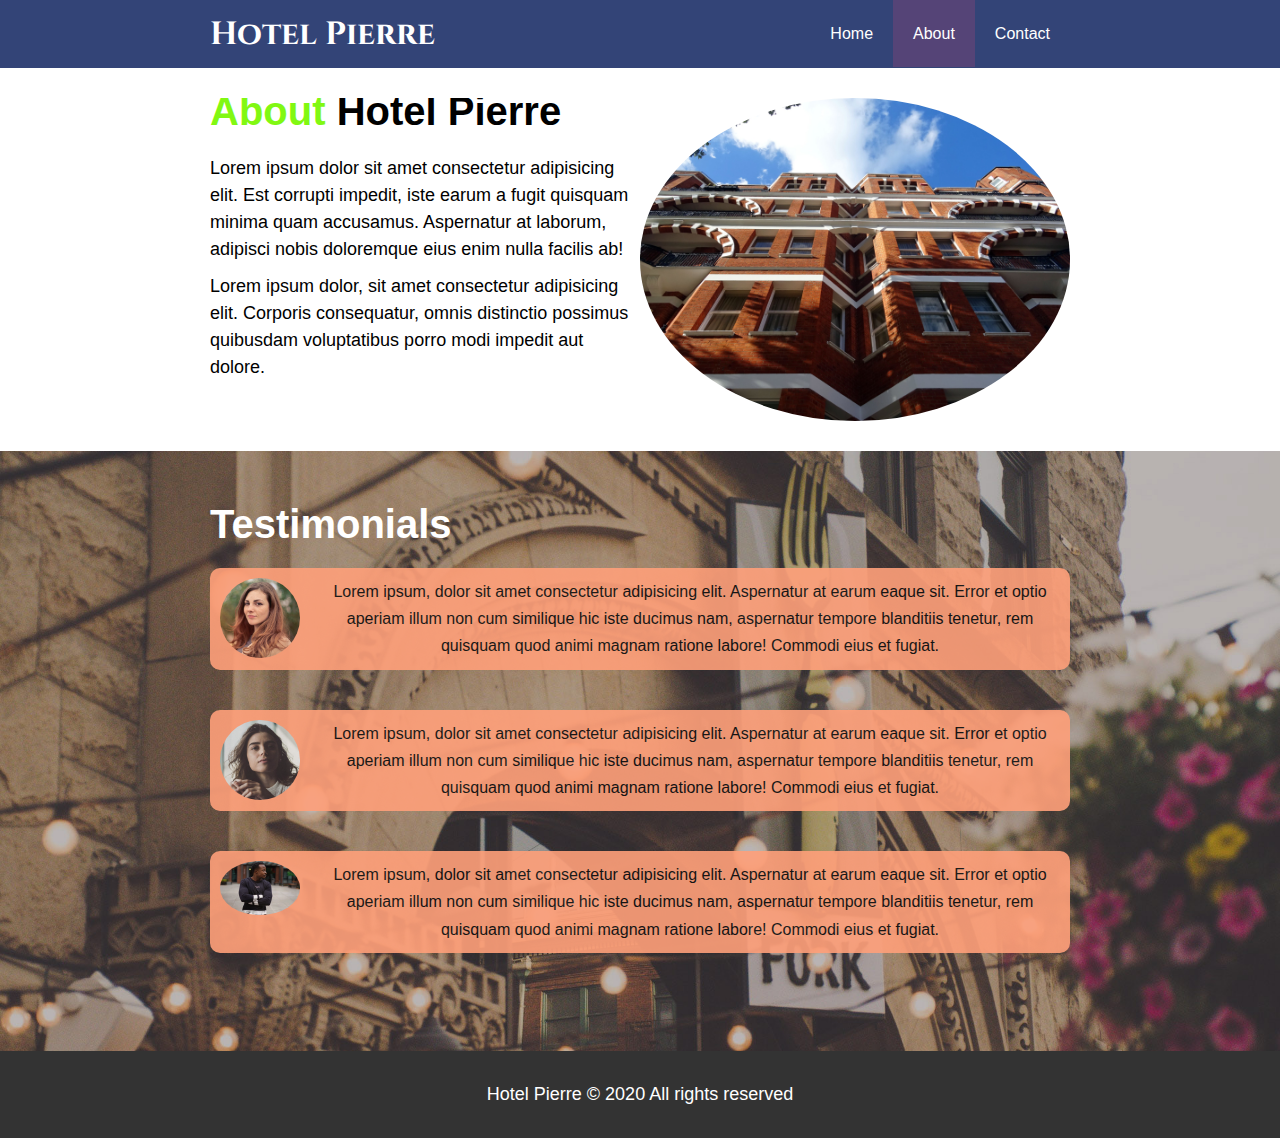
<file: about.html>
<!DOCTYPE html>
<html lang="en">
  <head>
    <meta charset="UTF-8" />
    <meta name="viewport" content="width=device-width, initial-scale=1.0" />
    <meta description="Landing page for Hotel" />

    <link
      href="https://fonts.googleapis.com/css2?family=Cinzel:wght@600&display=swap"
      rel="stylesheet"
    />
    <link rel="stylesheet" href="css/style.css" />
    <link
      rel="stylesheet"
      media="screen and (max-width: 768px)"
      href="css/mobile.css"
    />
    <title>Hotel Website</title>
  </head>
  <body>
    <header>
      <nav id="navbar">
        <div class="container">
          <h1 class="logo"><a style="font-family: 'Cinzel', serif" href="index.html">Hotel Pierre</a></h1>
          <ul>
            <li><a href="index.html">Home</a></li>
            <li class="current"><a href="about.html">About</a></li>
            <li><a href="contact.html">Contact</a></li>
          </ul>
        </div>
      </nav>
    </header>
    <section id="about-info" class="py-3">
      <div class="container">
        <div class="info-left">
          <h2 class="l-heading">
            <span class="text-primary">About</span> Hotel Pierre
          </h2>
          <p>
            Lorem ipsum dolor sit amet consectetur adipisicing elit. Est
            corrupti impedit, iste earum a fugit quisquam minima quam accusamus.
            Aspernatur at laborum, adipisci nobis doloremque eius enim nulla
            facilis ab!
          </p>
          <p>
            Lorem ipsum dolor, sit amet consectetur adipisicing elit. Corporis
            consequatur, omnis distinctio possimus quibusdam voluptatibus porro
            modi impedit aut dolore.
          </p>
        </div>

        <div class="info-right">
          <img src="./img/photo-2.jpg" alt="hotel" />
        </div>
      </div>
    </section>

    <div class="clr"></div>

    <section id="testimonials" class="py-3">
      <div class="container">
        <h2 class="l-heading">Testimonials</h2>
        <div id="testimonial" class="bg-light">
          <img src="./img/person-1.jpg" alt="vinny" />
          <p>
            Lorem ipsum, dolor sit amet consectetur adipisicing elit. Aspernatur
            at earum eaque sit. Error et optio aperiam illum non cum similique
            hic iste ducimus nam, aspernatur tempore blanditiis tenetur, rem
            quisquam quod animi magnam ratione labore! Commodi eius et fugiat.
          </p>
        </div>

        <div id="testimonial" class="bg-light">
          <img src="./img/person-2.jpg" alt="jenny" />
          <p>
            Lorem ipsum, dolor sit amet consectetur adipisicing elit. Aspernatur
            at earum eaque sit. Error et optio aperiam illum non cum similique
            hic iste ducimus nam, aspernatur tempore blanditiis tenetur, rem
            quisquam quod animi magnam ratione labore! Commodi eius et fugiat.
          </p>
        </div>
        <div id="testimonial" class="bg-light jennifer">
          <img src="./img/nigel.jpg" alt="jenny" />
          <p>
            Lorem ipsum, dolor sit amet consectetur adipisicing elit. Aspernatur
            at earum eaque sit. Error et optio aperiam illum non cum similique
            hic iste ducimus nam, aspernatur tempore blanditiis tenetur, rem
            quisquam quod animi magnam ratione labore! Commodi eius et fugiat.
          </p>
        </div>
      </div>
    </section>
    <footer id="main-footer">
      <p>Hotel Pierre &copy; 2020 All rights reserved</p>
    </footer>
  </body>
</html>
</file>
<file: css/style.css>
* {
  margin: 0;
  padding: 0;
  box-sizing: border-box;
}

body {
  font-family: Verdana, Geneva, Tahoma, sans-serif;
  line-height: 1.7em;
}

/* Utility classes */
.container {
  margin: auto;
  max-width: 900px;
  overflow: auto;
  padding: 0 20px;
}

.bg-dark {
  background-color: #111;
  color: papayawhip;
}

.bg-primary {
  background-color: #111;
  color: rgb(129, 248, 18);
}

.bg-light {
  background-color: lightsalmon;
  color: #111;
}

.text-primary {
  color: rgb(129, 248, 18);
}

.lead {
  font-size: 20px;
}

a {
  text-decoration: none;
}

h1,
h2,
h3 {
  padding-bottom: 20px;
}

.py-1 {
  padding: 10px;
}
.py-2 {
  padding: 20px;
}
.py-3 {
  padding: 30px;
}

p {
  margin: 10px 0;
}

.l-heading {
  font-size: 40px;
}

.clr {
  clear: both;
}

/* Navbar */

#navbar {
  background-color: #347;
  color: white;
  overflow: auto;
}

#navbar h1 {
  float: left;
  padding-top: 20px;
}

#navbar ul {
  float: right;
  list-style: none;
}

#navbar ul li {
  float: left;
}

#navbar a {
  color: #fff;
}

#navbar ul li a {
  display: block;
  text-align: center;
  padding: 20px;
}

#navbar ul li a:hover,
.current {
  background-color: #547;
  color: #000;
}

/* Showcase content */

.showcase {
  background: url("../img/showcase.jpg") no-repeat center center/cover;
  height: 600px;
}

.showcase .showcase-content {
  color: #fff;
  text-align: center;
  padding-top: 150px;
  line-height: 1.8em;
}

.showcase-content h1 {
  font-size: 50px;
  line-height: 1.4em;
}

.btn {
  display: inline-block;
  font-family: "Segoe UI", Tahoma, Geneva, Verdana, sans-serif;
  color: rgb(1, 27, 34);
  background-color: rgba(0, 0, 0, 0.315);
  color: #fff;
  font-size: 18px;
  padding: 5px 10px;
  border: #111 1px solid;
  border-radius: 5px;
  border: none;
  cursor: pointer;
}

.btn-light {
  background-color: lightgray;
  color: #111;
}

.btn:hover {
  background-color: rgb(210, 137, 255);
  color: rgb(0, 0, 0);
}

/* Section */

#home-info {
  height: 400px;
}
#home-info .info-img {
  float: left;
  width: 50%;
  background: url("../img/jw-marriot.jpg") no-repeat;
  min-height: 100%;
}

#home-info .info-content {
  width: 50%;
  float: right;
  height: 100%;
  text-align: center;
  padding: 50px 30px;
  overflow: hidden;
}

/* Features */
.box {
  float: left;
  width: 33.3%;
  padding: 50px;
  text-align: center;
}

.box i {
  margin-bottom: 10px;
}

/* About Page Section */

#about-info .info-left {
  font-size: 18px;
  line-height: 1.5em;
  float: left;
  width: 50%;
  min-height: 100%;
}

#about-info .info-right {
  float: right;
  width: 50%;
  min-height: 100%;
}

.info-right img {
  display: block;
  margin: auto;
  width: 100%;
  border-radius: 50%;
}

/* Testimonial */

#testimonials {
  height: 600px;
  background: url("../img/test-bg.jpg") no-repeat center center/cover;
  padding-top: 40px;
}

#testimonials #testimonial {
  border-radius: 10px;
  opacity: 0.9;
  margin-bottom: 40px;
}

#testimonials #testimonial img {
  width: 100px;
  float: left;
  margin-right: 10px;
  border-radius: 50%;
  padding: 10px;
}

#testimonials h2 {
  padding-top: 20px;
  color: #fff;
}

#testimonial p {
  text-align: center;
  padding: 10px;
}

/* Contact Form */

.form-group label {
  display: block;
  margin-bottom: 10px;
}

.form-group input,
.form-group textarea {
  width: 50%;
  margin-bottom: 10px;
  padding: 5px;
  border-radius: 5px;
  border: 1px solid #aaa;
}

.form-group textarea {
  height: 200px;
}

/* Footer */

#main-footer {
  text-align: center;
  background-color: #333;
  color: white;
  font-size: 18px;
  padding: 20px;
}
</file>
<file: css/mobile.css>
#navbar h1 {
  float: none;
  text-align: center;
}

#navbar ul,
#navbar ul li {
  float: none;
  border-bottom: 1px solid #222;
}

#navbar ul li a {
  padding: 5px;
}

#home-info {
  height: 500px;
}

#home-info .info-img {
  float: none;
  display: none;
}

#home-info .info-content {
  float: none;
  width: 100%;
  height: 100%;
  padding: 30px 20px;
}

#home-info .info-content h2 {
  padding-top: 0px;
}

.showcase .showcase-content {
  padding-top: 120px;
}

.box {
  float: none;
  width: 100%;
  height: 33.3%;
  padding: 50px;
  text-align: center;
}

#about-info .info-left,
#about-info .info-right {
  float: none;
  width: 100%;
}

#about-info .info-right {
  margin-top: 30px;
}

.l-heading {
  text-align: center;
  line-height: 2.8rem;
}

#testimonials {
  height: 100%;
}

#contact-info .box {
  border-bottom: 1px dashed #a99;
}

.showcase {
  height: 100%;
}

.showcase .showcase-content {
    padding-top: 70px;
    padding-bottom: 30px;
  }
</file>
